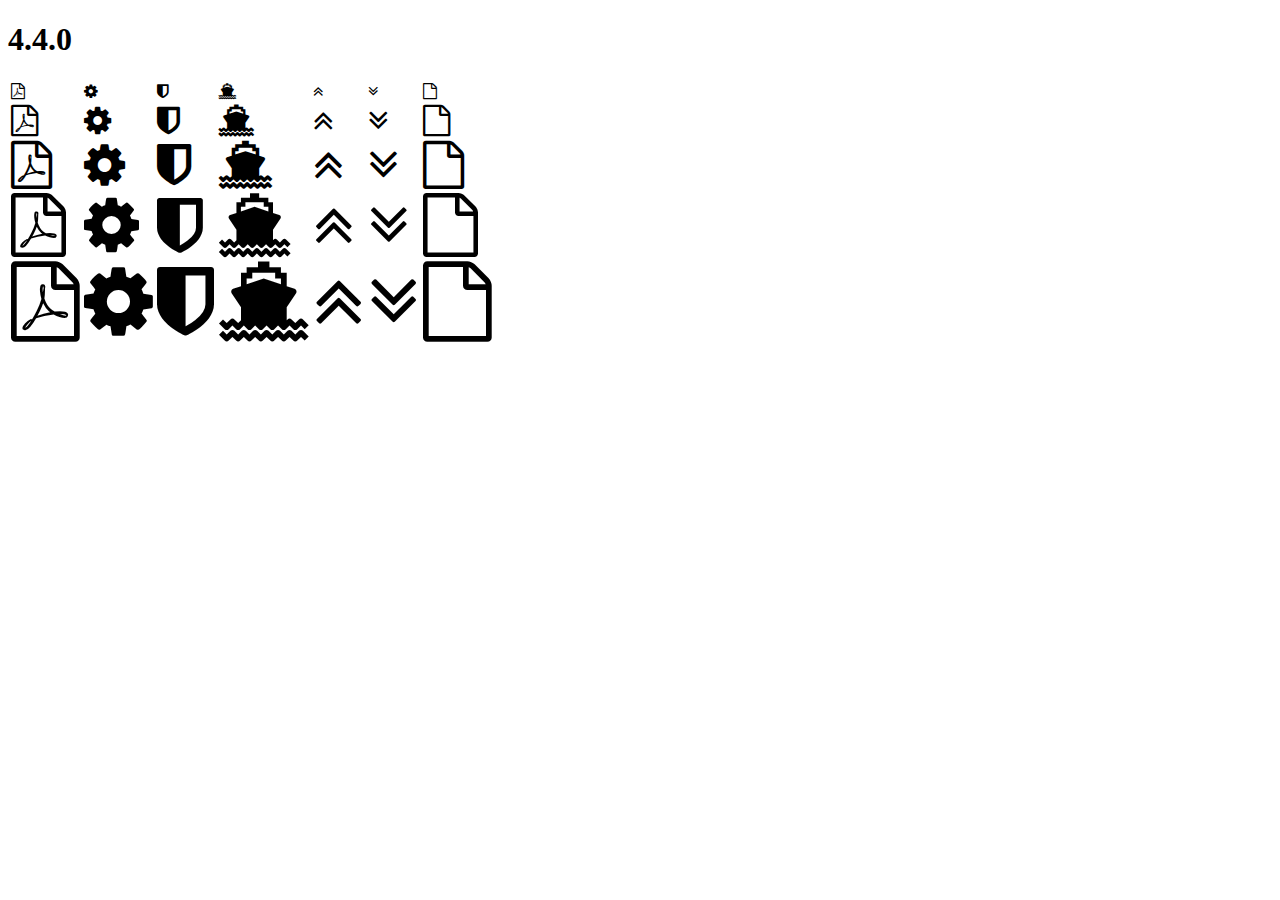
<file: fonts/4.4.0/index.html>
<!DOCTYPE html>
<html>
  <head>
    <link rel="stylesheet" href="https://maxcdn.bootstrapcdn.com/font-awesome/4.4.0/css/font-awesome.css" />
  </head>

  <body>
    <h1>4.4.0</h1>
    <table>
      <tr>
        <td><i class="fa fa-1x fa-file-pdf-o"></i></td>
        <td><i class="fa fa-1x fa-cog"></i></td>
        <td><i class="fa fa-1x fa-shield"></i></td>
        <td><i class="fa fa-1x fa-ship"></i></td>
        <td><i class="fa fa-1x fa-angle-double-up"></i></td>
        <td><i class="fa fa-1x fa-angle-double-down"></i></td>
        <td><i class="fa fa-1x fa-file-o"></i></td>
      </tr>
      <tr>
        <td><i class="fa fa-2x fa-file-pdf-o"></i></td>
        <td><i class="fa fa-2x fa-cog"></i></td>
        <td><i class="fa fa-2x fa-shield"></i></td>
        <td><i class="fa fa-2x fa-ship"></i></td>
        <td><i class="fa fa-2x fa-angle-double-up"></i></td>
        <td><i class="fa fa-2x fa-angle-double-down"></i></td>
        <td><i class="fa fa-2x fa-file-o"></i></td>
      </tr>
      <tr>
        <td><i class="fa fa-3x fa-file-pdf-o"></i></td>
        <td><i class="fa fa-3x fa-cog"></i></td>
        <td><i class="fa fa-3x fa-shield"></i></td>
        <td><i class="fa fa-3x fa-ship"></i></td>
        <td><i class="fa fa-3x fa-angle-double-up"></i></td>
        <td><i class="fa fa-3x fa-angle-double-down"></i></td>
        <td><i class="fa fa-3x fa-file-o"></i></td>
      </tr>
      <tr>
        <td><i class="fa fa-4x fa-file-pdf-o"></i></td>
        <td><i class="fa fa-4x fa-cog"></i></td>
        <td><i class="fa fa-4x fa-shield"></i></td>
        <td><i class="fa fa-4x fa-ship"></i></td>
        <td><i class="fa fa-4x fa-angle-double-up"></i></td>
        <td><i class="fa fa-4x fa-angle-double-down"></i></td>
        <td><i class="fa fa-4x fa-file-o"></i></td>
      </tr>
      <tr>
        <td><i class="fa fa-5x fa-file-pdf-o"></i></td>
        <td><i class="fa fa-5x fa-cog"></i></td>
        <td><i class="fa fa-5x fa-shield"></i></td>
        <td><i class="fa fa-5x fa-ship"></i></td>
        <td><i class="fa fa-5x fa-angle-double-up"></i></td>
        <td><i class="fa fa-5x fa-angle-double-down"></i></td>
        <td><i class="fa fa-5x fa-file-o"></i></td>
      </tr>
    </table>
  </body>

</html>
</file>
